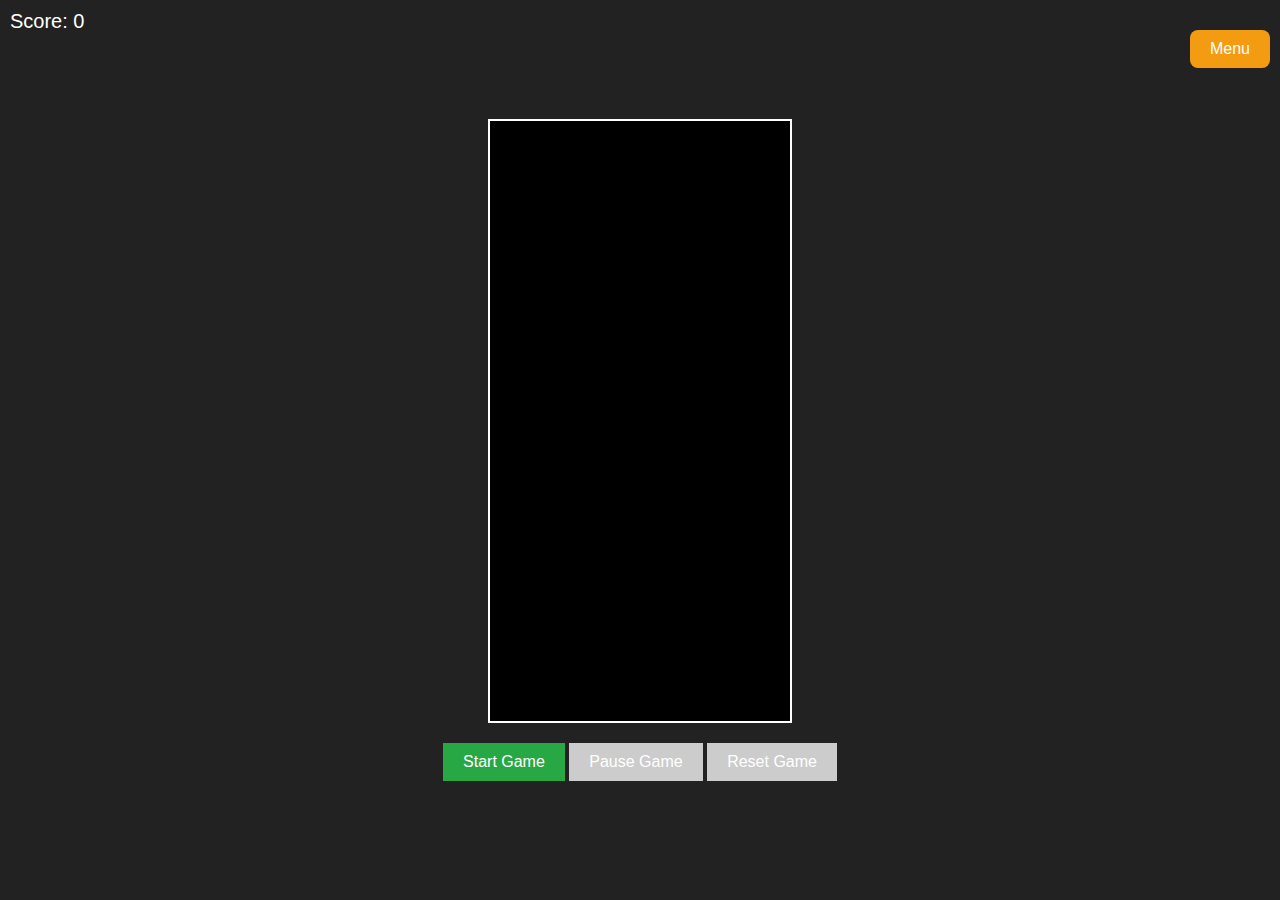
<file: html/aiweb.html>
<!DOCTYPE html>
<html lang="en">
<head>
    <meta charset="UTF-8">
    <meta name="viewport" content="width=device-width, initial-scale=1.0">
    <title>Tetris</title>
    <style>
        body {
            display: flex;
            justify-content: center;
            align-items: center;
            height: 100vh;
            background-color: #222;
            margin: 0;
            font-family: sans-serif;
            flex-direction: column;
        }
        canvas {
            border: 2px solid #fff;
            background-color: #000;
        }
        .score {
            position: absolute;
            color: white;
            top: 10px;
            left: 10px;
            font-size: 20px;
        }
        #startBtn, #pauseBtn, #resetBtn, #menuBtn {
            margin-top: 20px;
            padding: 10px 20px;
            font-size: 16px;
            background-color: #28a745;
            color: white;
            border: none;
            cursor: pointer;
        }
        #pauseBtn, #resetBtn, #menuBtn {
            background-color: #f39c12;
        }
        #pauseBtn:disabled, #resetBtn:disabled, #menuBtn:disabled {
            background-color: #ccc;
        }
        #menu {
            display: flex;
            justify-content: space-between;
            position: absolute;
            top: 10px;
            right: 10px;
        }
        #menuOptions {
            display: none;
            flex-direction: column;
            position: absolute;
            top: 40px;
            right: 10px;
            background-color: #333;
            padding: 10px;
            color: white;
            border: 1px solid #fff;
        }
        #menuOptions button {
            background-color: #444;
            color: white;
            margin: 5px 0;
            padding: 10px;
            border: none;
            cursor: pointer;
        }
        #menuOptions button:hover {
            background-color: #555;
        }
    </style>
</head>
<body>
    <canvas id="gameCanvas" width="300" height="600"></canvas>
    <div class="score">Score: <span id="score">0</span></div>

    <div id="menu">
        <button id="menuBtn" style="border-radius: 8px;">Menu</button>
        <div id="menuOptions">
            <button><a href="../index.html" style="color: white; text-decoration: none;">Home</a></button>
            <button><a href="../html/scratch.html" style="color: white; text-decoration: none;">Scratch</a></button>
            <button><a href="../html/aiweb.html" style="color: white; text-decoration: none;">Web App</a></button>
        </div>
    </div>

    <div id="gamePage">
        <button id="startBtn">Start Game</button>
        <button id="pauseBtn" disabled>Pause Game</button>
        <button id="resetBtn" disabled>Reset Game</button>
    </div>
    <div id="instructionsPage" style="display: none;">
        <h2>Instructions</h2>
        <p>Use the arrow keys to move and rotate the falling pieces.</p>
        <p><strong>Arrow Left:</strong> Move left</p>
        <p><strong>Arrow Right:</strong> Move right</p>
        <p><strong>Arrow Down:</strong> Move down</p>
        <p><strong>Arrow Up:</strong> Rotate</p>
        <p><strong>p:</strong> Pause/Resume the game</p>
        <button onclick="showPage('game')">Back to Game</button>
    </div>
    <div id="settingsPage" style="display: none;">
        <h2>Settings</h2>
        <p>Settings options will be available soon.</p>
        <button onclick="showPage('game')">Back to Game</button>
    </div>

    <script>
        const canvas = document.getElementById("gameCanvas");
        const ctx = canvas.getContext("2d");
        const rows = 20;
        const columns = 10;
        const blockSize = 30;

        const shapes = [
            [[1, 1, 1, 1]], // I shape
            [[1, 1, 0], [0, 1, 1]], // S shape
            [[0, 1, 1], [1, 1, 0]], // Z shape
            [[1, 1], [1, 1]], // O shape
            [[1, 0, 0], [1, 1, 1]], // L shape
            [[0, 0, 1], [1, 1, 1]], // J shape
            [[1, 1, 1], [0, 1, 0]] // T shape
        ];
        const colors = ["cyan", "green", "red", "yellow", "blue", "orange", "purple"];

        let board, currentShape, gameInterval, score = 0, gameRunning = false, gamePaused = false, level = 1;
        let dropSpeed = 500;

        function randomShape() {
            const index = Math.floor(Math.random() * shapes.length);
            return {
                shape: shapes[index],
                color: colors[index],
                x: Math.floor(columns / 2) - Math.floor(shapes[index][0].length / 2),
                y: 0
            };
        }

        function initializeBoard() {
            board = Array.from({ length: rows }, () => Array(columns).fill(null));
        }

        function drawBoard() {
            ctx.clearRect(0, 0, canvas.width, canvas.height);
            for (let row = 0; row < rows; row++) {
                for (let col = 0; col < columns; col++) {
                    if (board[row][col]) {
                        ctx.fillStyle = board[row][col];
                        ctx.fillRect(col * blockSize, row * blockSize, blockSize, blockSize);
                    }
                }
            }
        }

        function drawShape() {
            for (let row = 0; row < currentShape.shape.length; row++) {
                for (let col = 0; col < currentShape.shape[row].length; col++) {
                    if (currentShape.shape[row][col]) {
                        ctx.fillStyle = currentShape.color;
                        ctx.fillRect(
                            (currentShape.x + col) * blockSize,
                            (currentShape.y + row) * blockSize,
                            blockSize,
                            blockSize
                        );
                    }
                }
            }
        }

        function drawShadow() {
            let shadowY = currentShape.y;
            while (isValidMove(currentShape.shape, currentShape.x, shadowY + 1)) {
                shadowY++;
            }
            for (let row = 0; row < currentShape.shape.length; row++) {
                for (let col = 0; col < currentShape.shape[row].length; col++) {
                    if (currentShape.shape[row][col]) {
                        ctx.fillStyle = "rgba(0,0,0,0.5)";
                        ctx.fillRect(
                            (currentShape.x + col) * blockSize,
                            (shadowY + row) * blockSize,
                            blockSize,
                            blockSize
                        );
                    }
                }
            }
        }

        function isValidMove(shape, x, y) {
            for (let row = 0; row < shape.length; row++) {
                for (let col = 0; col < shape[row].length; col++) {
                    if (shape[row][col]) {
                        const newX = x + col;
                        const newY = y + row;
                        if (newX < 0 || newX >= columns || newY >= rows || board[newY] && board[newY][newX]) {
                            return false;
                        }
                    }
                }
            }
            return true;
        }

        function placeShape() {
            for (let row = 0; row < currentShape.shape.length; row++) {
                for (let col = 0; col < currentShape.shape[row].length; col++) {
                    if (currentShape.shape[row][col]) {
                        board[currentShape.y + row][currentShape.x + col] = currentShape.color;
                    }
                }
            }
            checkLines();
            currentShape = randomShape();
            if (!isValidMove(currentShape.shape, currentShape.x, currentShape.y)) {
                clearInterval(gameInterval);
                alert("Game Over!");
                gameRunning = false;
                document.getElementById("startBtn").disabled = false;
                document.getElementById("pauseBtn").disabled = true;
                document.getElementById("resetBtn").disabled = true;
            }
        }

        function checkLines() {
            for (let row = 0; row < rows; row++) {
                if (board[row].every(cell => cell !== null)) {
                    board.splice(row, 1);
                    board.unshift(Array(columns).fill(null));
                    score += 10;
                    document.getElementById("score").textContent = score;
                }
            }
            if (score >= level * 100) {
                level++;
                dropSpeed = Math.max(100, dropSpeed - 50);
            }
        }

        function rotateShape() {
            const rotatedShape = currentShape.shape[0].map((_, i) => currentShape.shape.map(row => row[i])).reverse();
            if (isValidMove(rotatedShape, currentShape.x, currentShape.y)) {
                currentShape.shape = rotatedShape;
            }
        }

        function moveShape(dx, dy) {
            if (isValidMove(currentShape.shape, currentShape.x + dx, currentShape.y + dy)) {
                currentShape.x += dx;
                currentShape.y += dy;
            }
        }

        function gameLoop() {
            if (!gamePaused) {
                if (isValidMove(currentShape.shape, currentShape.x, currentShape.y + 1)) {
                    currentShape.y++;
                } else {
                    placeShape();
                }
                drawBoard();
                drawShape();
                drawShadow();
            }
        }

        function handleKeyPress(e) {
            if (!gameRunning || gamePaused) return;
            if (e.key === "ArrowLeft") {
                moveShape(-1, 0);
            } else if (e.key === "ArrowRight") {
                moveShape(1, 0);
            } else if (e.key === "ArrowDown") {
                moveShape(0, 1);
            } else if (e.key === "ArrowUp") {
                rotateShape();
            } else if (e.key === "p") {
                togglePause();
            }
        }

        function togglePause() {
            gamePaused = !gamePaused;
            if (gamePaused) {
                clearInterval(gameInterval);
                document.getElementById("pauseBtn").textContent = "Resume Game";
            } else {
                gameInterval = setInterval(gameLoop, dropSpeed);
                document.getElementById("pauseBtn").textContent = "Pause Game";
            }
        }

        function startGame() {
            if (gameRunning) {
                return; // Prevent starting the game if it's already running
            }

            initializeBoard();
            currentShape = randomShape();
            score = 0;
            document.getElementById("score").textContent = score;
            gameRunning = true;
            gamePaused = false;
            document.getElementById("startBtn").disabled = true;
            document.getElementById("pauseBtn").disabled = false;
            document.getElementById("resetBtn").disabled = false;
            document.getElementById("pauseBtn").textContent = "Pause Game";

            gameInterval = setInterval(gameLoop, dropSpeed);
        }

        function resetGame() {
            clearInterval(gameInterval);
            gameRunning = false;
            gamePaused = false;
            score = 0;
            document.getElementById("score").textContent = score;
            document.getElementById("startBtn").disabled = false;
            document.getElementById("pauseBtn").disabled = true;
            document.getElementById("resetBtn").disabled = true;
        }

        document.getElementById("startBtn").addEventListener("click", startGame);
        document.getElementById("pauseBtn").addEventListener("click", togglePause);
        document.getElementById("resetBtn").addEventListener("click", resetGame);
        document.getElementById("menuBtn").addEventListener("click", () => {
            const menuOptions = document.getElementById("menuOptions");
            menuOptions.style.display = menuOptions.style.display === "none" || menuOptions.style.display === "" ? "flex" : "none";
        });
        window.addEventListener("keydown", handleKeyPress);
    </script>
</body>
</html>
</file>
